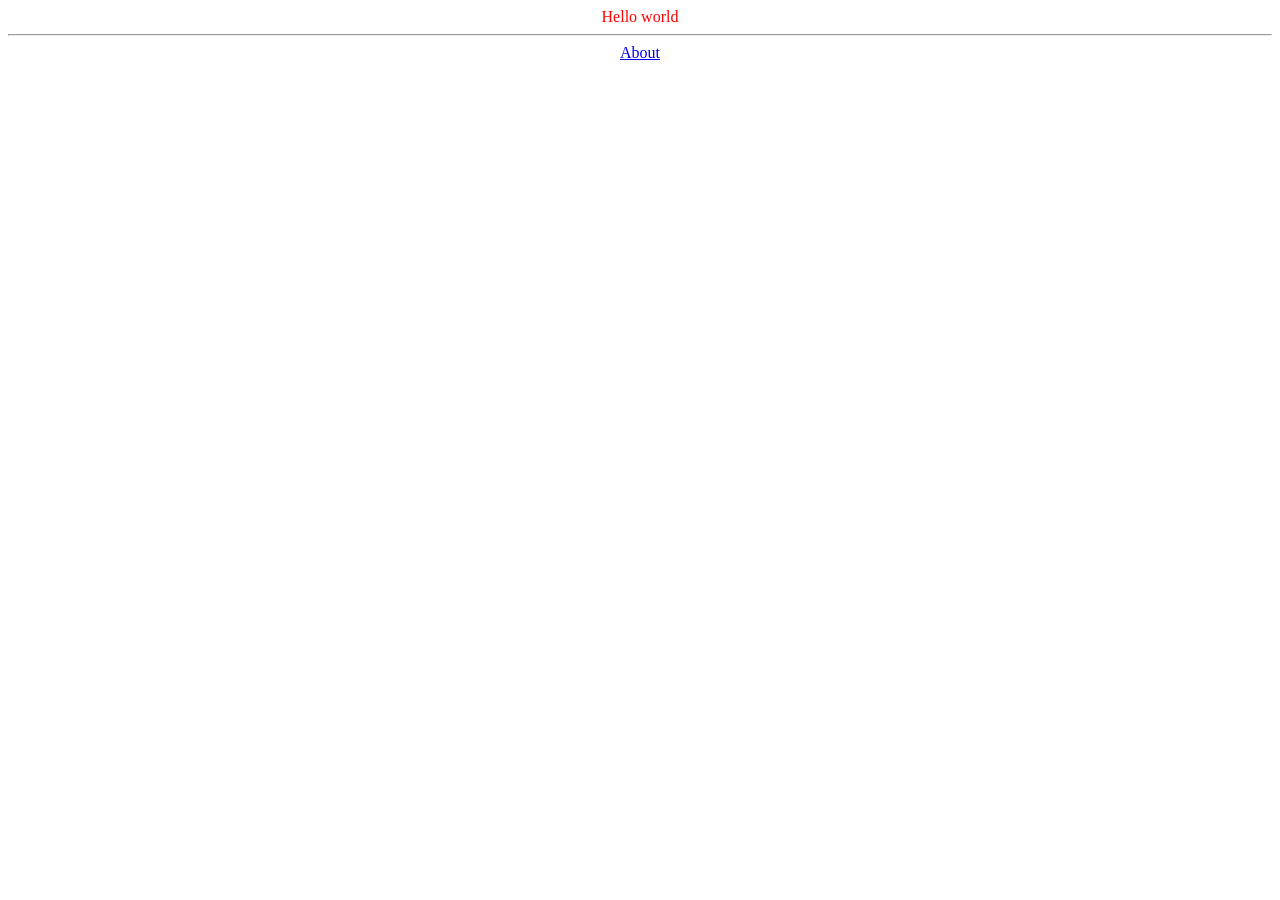
<file: resources/html/index.html>
<!DOCTYPE html>
<html lang="en">
<head>
    <meta charset="UTF-8">
    <title>HieuPro</title>
</head>
<body style="color: red; text-align: center;">
    Hello world
    <br>
    <hr>
    <a href="/about">
        About
    </a>
</body>
</html>
</file>
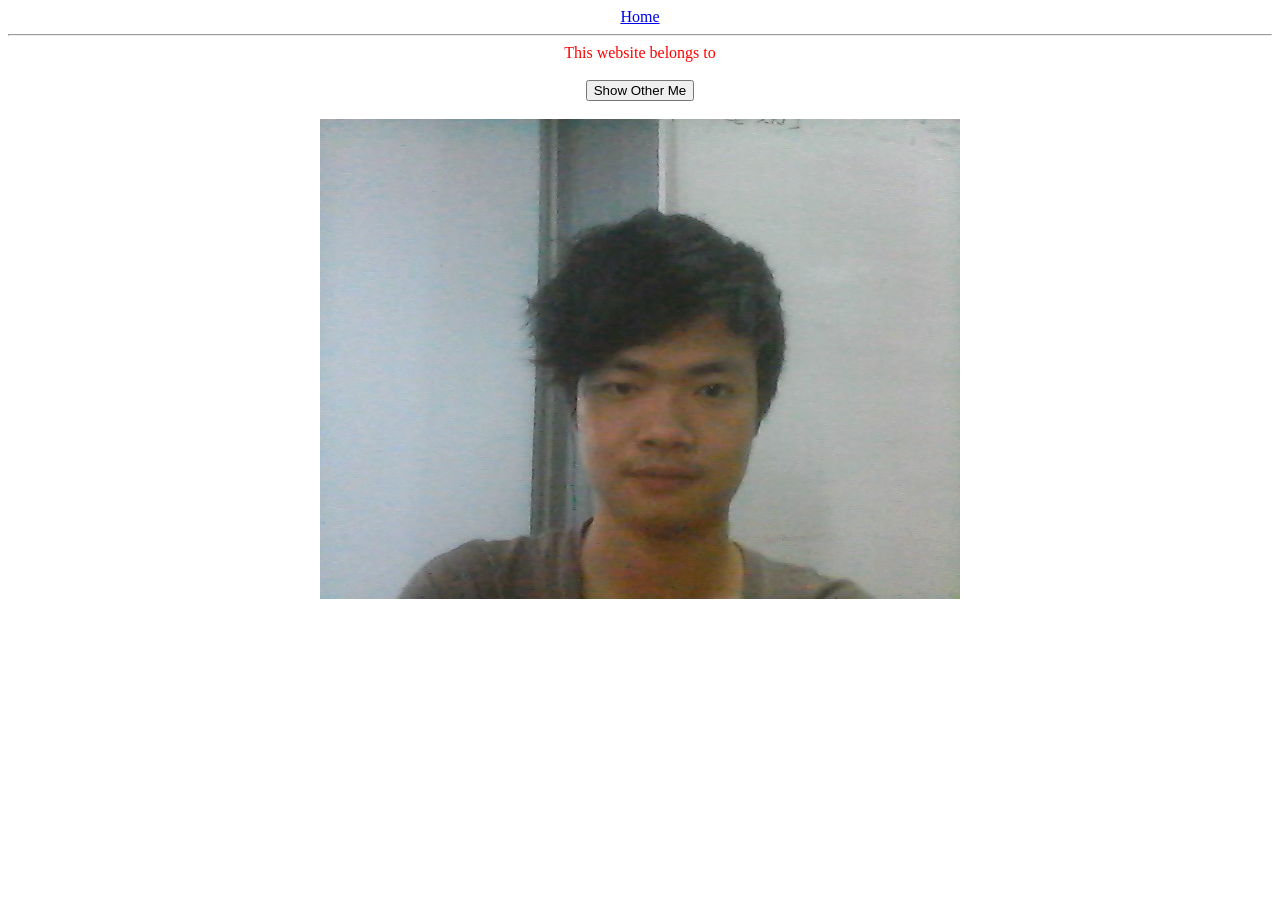
<file: resources/about.html>
<!DOCTYPE html>
<html lang="en">
<head>
    <meta charset="UTF-8">
    <title>About Page</title>
    <link rel="stylesheet" href="about.css">
    <script src="about.js"></script>
</head>
<body>
    <a href='/'>
        Home
    </a>
    <br><hr>
    This website belongs to
    <br>
    <br>
    <button onclick="changeName()">Show Other Me</button>
    <br>
    <br>
    <a href='https://www.facebook.com/phamngoc.hieu.161' target='_blank'>
        <img id="icon" src="hieupro.jpg" alt="kuriboh">
    </a>
</body>
</html>
</file>
<file: resources/about.css>
body {
    color: red;
    text-align: center;
}
</file>
